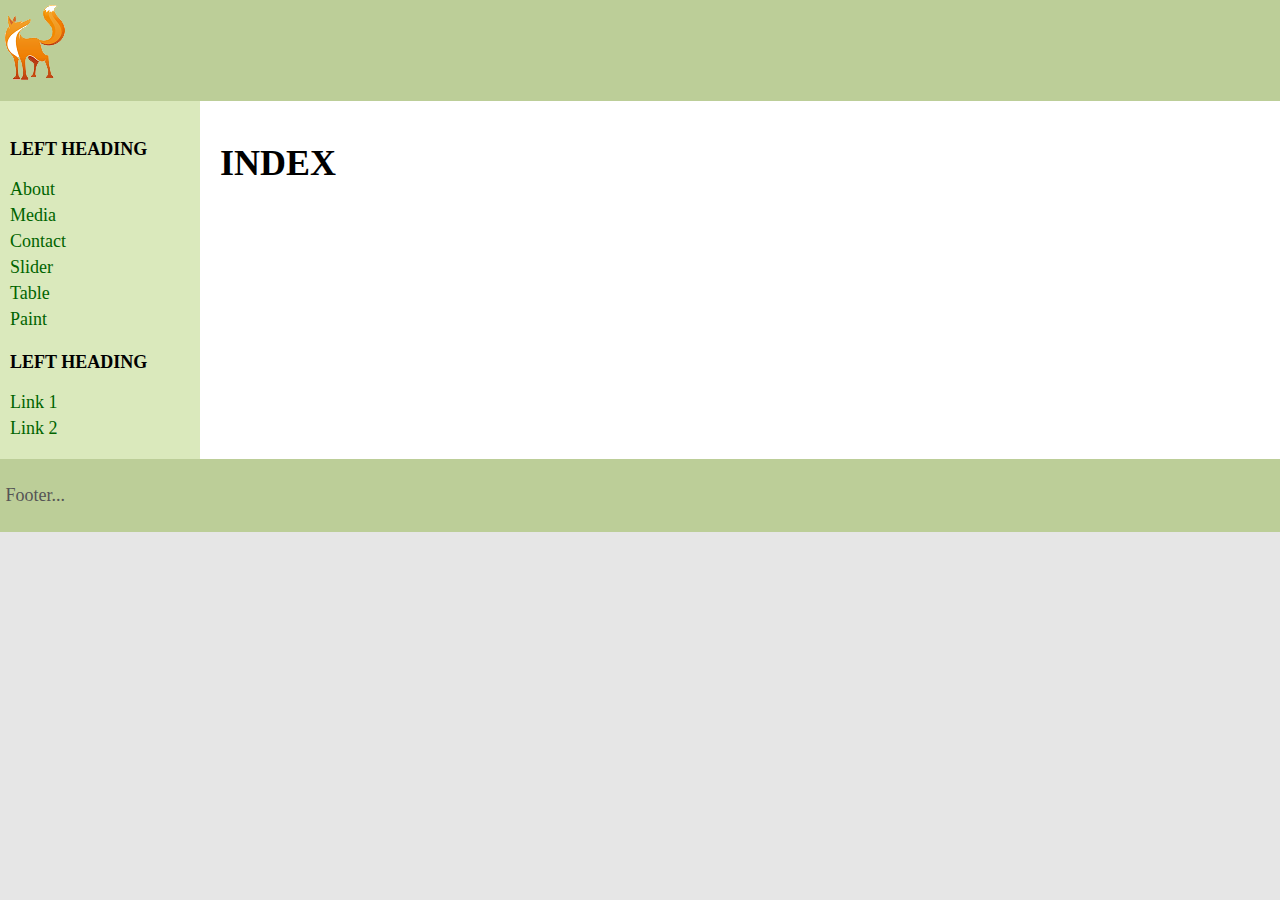
<file: test_website/index.html>
<!DOCTYPE html >
<html>
<head>
    <meta http-equiv= "Content-Type" content= "text/html; charset=UTF-8" >
    <title> 3 Column Layout </title>
    <link rel="stylesheet" href="assets/css/layout.css" >
	<link rel="stylesheet" href="assets/css/style.css">
</head>
<body>
<header class= "header" >
    <img class="header__logo" src="assets/img/logo.png" alt="">
</header>
<div class= "container" >
    <main class= "center column" >
        <article>
            <h1> Index </h1>
            <p></p>
        </article>
    </main>
    <nav class= "left column" >
        <h3> Left heading </h3>
        <ul>
            <li><a href= "about.html" > About </a></li>
            <li><a href= "media.html" > Media </a></li>
			<li><a href= "contact.html" > Contact </a></li>
            <li><a href= "slider.html" > Slider </a></li>
            <li><a href= "table.html" > Table </a></li>
			<li><a href= "paint.html" > Paint </a></li>
        </ul>
		<h3> Left heading </h3>
        <ul>
            <li><a href= "index.html" > Link 1 </a></li>
            <li><a href= "index.html" > Link 2 </a></li>
        </ul>
    </nav>
    <div class= "right column" >
        <h3> Right heading </h3>
        <p></p>
    </div>
</div>
<div class= "footer-wrapper" >
    <footer class= "footer" ><p> Footer... </p></footer>
</div>
</body>
</html>
</file>
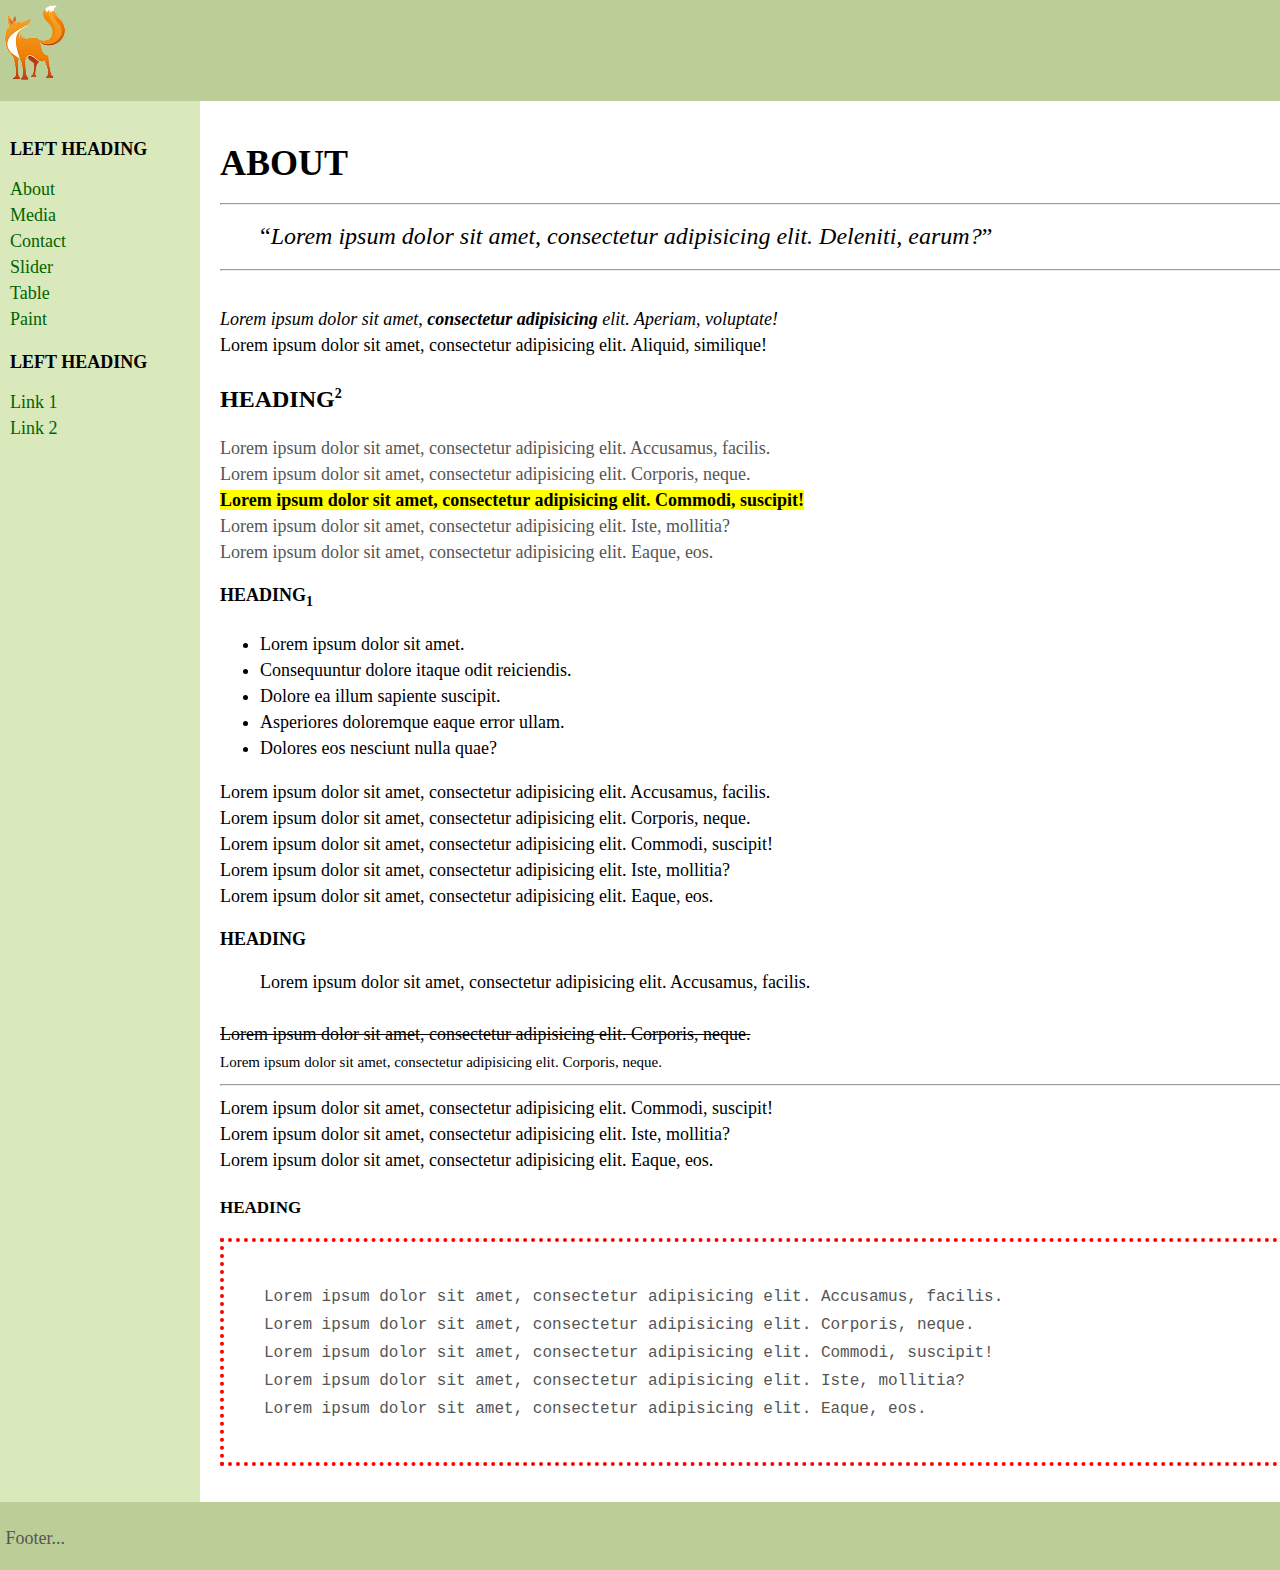
<file: test_website/about.html>
<!DOCTYPE html >
<html>
<head>
    <meta http-equiv= "Content-Type" content= "text/html; charset=UTF-8" >
    <title> 3 Column Layout </title>
    <link rel= "stylesheet" href= "assets/css/layout.css" >
	<link rel="stylesheet" href="assets/css/style.css">
    <style>
        article{font-size: 18px;}
        q {font-size: 24px;}
        mark{font-weight: bold;}
        code{font-size:16px;}
        sub, sup {font-size: 14px;}
    </style>
</head>
<body>
<header class= "header" >
    <img class="header__logo" src="assets/img/logo.png" alt="">
</header>
<div class= "container" >
    <main class= "center column" >
        <article>
            <h1> About </h1>
            <p>
                <hr>
                    <blockquote><q><i>Lorem ipsum dolor sit amet, consectetur adipisicing elit. Deleniti, earum?</i></q></blockquote>
                <hr>
                <br><i>Lorem ipsum dolor sit amet, <strong>consectetur adipisicing</strong> elit. Aperiam, voluptate!</i>
                <br>Lorem ipsum dolor sit amet, consectetur adipisicing elit. Aliquid, similique!
            </p>

            <h2>Heading<sup>2</sup></h2>
            <p>
                Lorem ipsum dolor sit amet, consectetur adipisicing elit. Accusamus, facilis.
                <br>Lorem ipsum dolor sit amet, consectetur adipisicing elit. Corporis, neque.
                <br><mark>Lorem ipsum dolor sit amet, consectetur adipisicing elit. Commodi, suscipit!</mark>
                <br>Lorem ipsum dolor sit amet, consectetur adipisicing elit. Iste, mollitia?
                <br>Lorem ipsum dolor sit amet, consectetur adipisicing elit. Eaque, eos.
            </p>

            <h3>Heading<sub>1</sub></h3>
            <p>
            <ul>
                <li>Lorem ipsum dolor sit amet.</li>
                <li>Consequuntur dolore itaque odit reiciendis.</li>
                <li>Dolore ea illum sapiente suscipit.</li>
                <li>Asperiores doloremque eaque error ullam.</li>
                <li>Dolores eos nesciunt nulla quae?</li>
            </ul>
                Lorem ipsum dolor sit amet, consectetur adipisicing elit. Accusamus, facilis.
                <br>Lorem ipsum dolor sit amet, consectetur adipisicing elit. Corporis, neque.
                <br>Lorem ipsum dolor sit amet, consectetur adipisicing elit. Commodi, suscipit!
                <br>Lorem ipsum dolor sit amet, consectetur adipisicing elit. Iste, mollitia?
                <br>Lorem ipsum dolor sit amet, consectetur adipisicing elit. Eaque, eos.
            </p>

            <h3>Heading</h3>
            <p>
            <dd>Lorem ipsum dolor sit amet, consectetur adipisicing elit. Accusamus, facilis.</dd>
                <s><br>Lorem ipsum dolor sit amet, consectetur adipisicing elit. Corporis, neque.</s>
                <small><br>Lorem ipsum dolor sit amet, consectetur adipisicing elit. Corporis, neque.</small>
                <br><hr>Lorem ipsum dolor sit amet, consectetur adipisicing elit. Commodi, suscipit!
                <br>Lorem ipsum dolor sit amet, consectetur adipisicing elit. Iste, mollitia?
                <br>Lorem ipsum dolor sit amet, consectetur adipisicing elit. Eaque, eos.
            </p>

            <h4>Heading</h4>
            <p  style="padding: 40px;border: 4px dotted red;">
                <code>
                    Lorem ipsum dolor sit amet, consectetur adipisicing elit. Accusamus, facilis.
                    <br>Lorem ipsum dolor sit amet, consectetur adipisicing elit. Corporis, neque.
                    <br>Lorem ipsum dolor sit amet, consectetur adipisicing elit. Commodi, suscipit!
                    <br>Lorem ipsum dolor sit amet, consectetur adipisicing elit. Iste, mollitia?
                    <br>Lorem ipsum dolor sit amet, consectetur adipisicing elit. Eaque, eos.
                </code>
            </p>

        </article>
    </main>
    <nav class= "left column" >
        <h3> Left heading </h3>
        <ul>
            <li><a href= "about.html" > About </a></li>
            <li><a href= "media.html" > Media </a></li>
            <li><a href= "contact.html" > Contact </a></li>
            <li><a href= "slider.html" > Slider </a></li>
            <li><a href= "table.html" > Table </a></li>
            <li><a href= "paint.html" > Paint </a></li>
        </ul>
		<h3> Left heading </h3>
        <ul>
            <li><a href= "index.html" > Link 1 </a></li>
            <li><a href= "index.html" > Link 2 </a></li>
        </ul>
    </nav>
    <div class= "right column" >
        <h3> Right heading </h3>
        <p></p>
    </div>
</div>
<div class= "footer-wrapper" >
    <footer class= "footer" ><p> Footer... </p></footer>
</div>
</body>
</html>
</file>
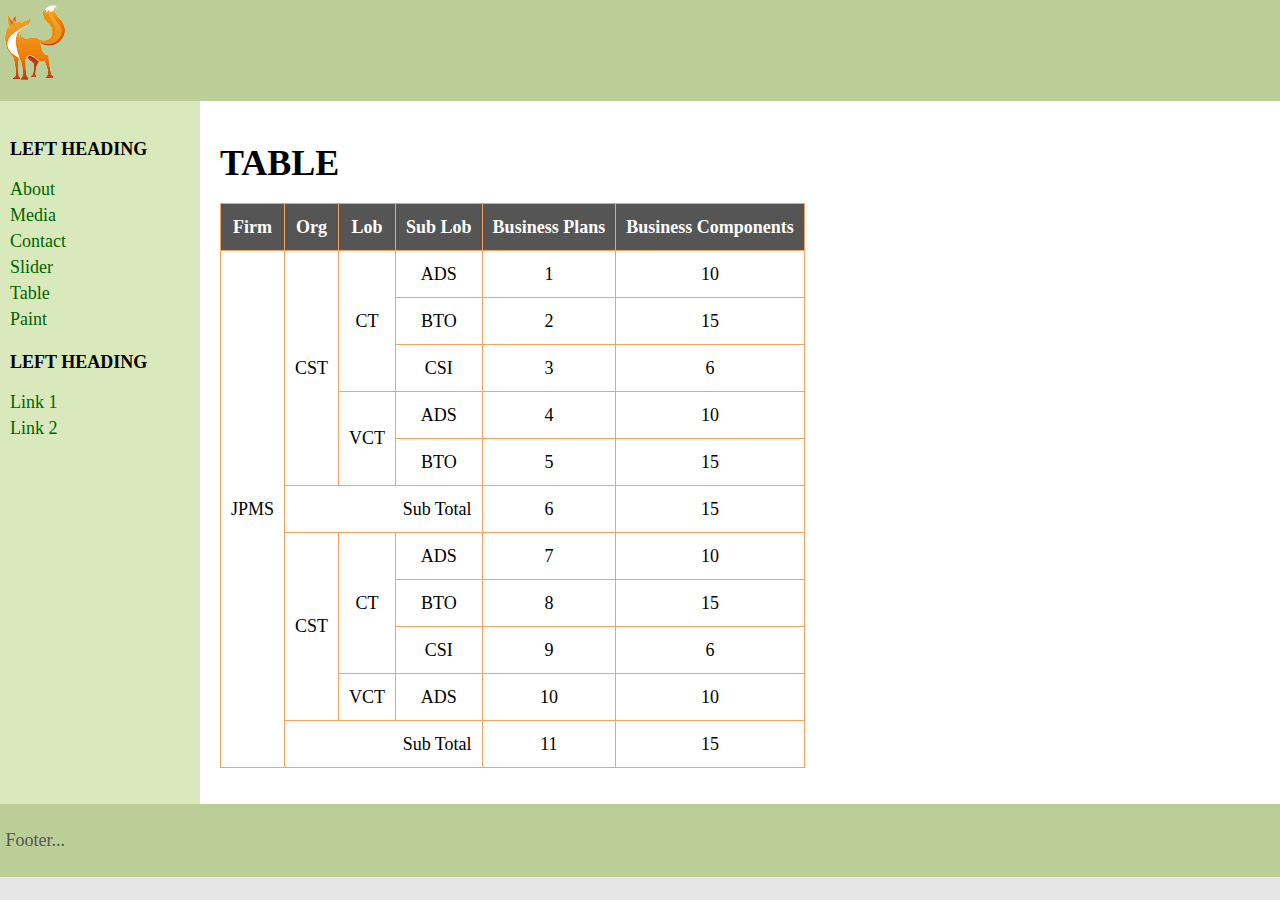
<file: test_website/table.html>
<!DOCTYPE html >
<html>
<head>
    <meta http-equiv= "Content-Type" content= "text/html; charset=UTF-8" >
    <title> 3 Column Layout </title>
    <link rel= "stylesheet" href= "assets/css/layout.css" >
	<link rel="stylesheet" href="assets/css/style.css">
    <style>
        table{
            border: sandybrown;
            border-collapse: collapse;
        }
        th{
            background-color: #555;
            color: #fff;
        }
    </style>

</head>
<body>
<header class= "header" >
    <img class="header__logo" src="assets/img/logo.png" alt="">
</header>
<div class= "container" >
    <main class= "center column" >
        <article>
            <h1> Table </h1>
            <p>
                <table border="1" cellpadding="10" cellspacing="0">
                    <thead>
                        <tr>
                            <th>Firm</th>
                            <th>Org</th>
                            <th>Lob</th>
                            <th>Sub Lob</th>
                            <th>Business Plans</th>
                            <th>Business Components</th>
                        </tr>
                    </thead>
                    <tbody>
                        <tr>
                            <td align="center" rowspan="11">JPMS</td>
                            <td align="center" rowspan="5">CST</td>
                            <td align="center" rowspan="3">CT</td>
                            <td align="center" >ADS</td>
                            <td align="center">1</td>
                            <td align="center">10</td>
                        </tr>
                        <tr>
<!--                            <td></td>-->
<!--                            <td></td>-->
<!--                            <td></td>-->
                            <td align="center">BTO</td>
                            <td align="center">2</td>
                            <td align="center">15</td>
                        </tr>
                        <tr>
<!--                            <td></td>-->
<!--                            <td></td>-->
<!--                            <td></td>-->
                            <td align="center">CSI</td>
                            <td align="center">3</td>
                            <td align="center">6</td>
                        </tr>
                        <tr>
<!--                            <td></td>-->
<!--                            <td></td>-->
                            <td align="center" rowspan="2">VCT</td>
                            <td align="center">ADS</td>
                            <td align="center">4</td>
                            <td align="center">10</td>
                        </tr>
                        <tr>
<!--                            <td></td>-->
<!--                            <td></td>-->
<!--                            <td></td>-->
                            <td align="center">BTO</td>
                            <td align="center">5</td>
                            <td align="center">15</td>
                        </tr>
                        <tr>
<!--                            <td></td>-->
<!--                            <td></td>-->
<!--                            <td></td>-->
                            <td align="right" colspan="3">Sub Total</td>
                            <td align="center">6</td>
                            <td align="center">15</td>
                        </tr>
                        <tr>
<!--                            <td></td>-->
                            <td align="center" rowspan="4">CST</td>
                            <td align="center" rowspan="3">CT</td>
                            <td align="center">ADS</td>
                            <td align="center">7</td>
                            <td align="center">10</td>
                        </tr>
                        <tr>
<!--                            <td></td>-->
<!--                            <td></td>-->
<!--                            <td></td>-->
                            <td align="center">BTO</td>
                            <td align="center">8</td>
                            <td align="center">15</td>
                        </tr>
                        <tr>
<!--                            <td></td>-->
<!--                            <td></td>-->
<!--                            <td></td>-->
                            <td align="center">CSI</td>
                            <td align="center">9</td>
                            <td align="center">6</td>
                        </tr>
                        <tr>
<!--                            <td></td>-->
<!--                            <td></td>-->
                            <td align="center">VCT</td>
                            <td align="center">ADS</td>
                            <td align="center">10</td>
                            <td align="center">10</td>
                        </tr>
                        <tr>
<!--                            <td></td>-->
<!--                            <td></td>-->
<!--                            <td></td>-->
                            <td align="right" colspan="3">Sub Total</td>
                            <td align="center">11</td>
                            <td align="center">15</td>
                        </tr>
                    </tbody>
                </table>


            </p>
        </article>
    </main>
    <nav class= "left column" >
		<h3> Left heading </h3>
        <ul>
            <li><a href= "about.html" > About </a></li>
            <li><a href= "media.html" > Media </a></li>
			<li><a href= "contact.html" > Contact </a></li>
            <li><a href= "slider.html" > Slider </a></li>
            <li><a href= "table.html" > Table </a></li>
            <li><a href= "paint.html" > Paint </a></li>
        </ul>
		<h3> Left heading </h3>
        <ul>
            <li><a href= "index.html" > Link 1 </a></li>
            <li><a href= "index.html" > Link 2 </a></li>
        </ul>
    </nav>
    <div class= "right column" >
        <h3> Right heading </h3>
        <p></p>
    </div>
</div>
<div class= "footer-wrapper" >
    <footer class= "footer" ><p> Footer... </p></footer>
</div>
</body>
</html>
</file>
<file: test_website/assets/css/layout.css>
body {
    min-width : 630px;
}
.container {
    padding-left : 200px;
    padding-right : 190px;
}
.container .column {
    position : relative;
    float : left;
}
.center {
    padding : 10px 20px;
    width : 100%;
}
.left {
    width : 180px;
    padding : 0 10px;
    right : 240px;
    margin-left : -100%;
}
.right {
    width : 130px;
    padding : 0 10px;
    margin-right : -100%;
}
.footer {
    clear : both;
}
/* IE hack */
* html .left {
    left : 150px;
}
/* Make the columns the same height as each other */
.container {
    overflow : hidden;
}
.container .column {
    padding-bottom : 1001em;
    margin-bottom : -1000em;
}
/* Fix for the footer */
* html body {
    overflow : hidden;
}
* html .footer-wrapper {
    float : left;
    position : relative;
    width : 100%;
    padding-bottom : 10010px;
    margin-bottom : -10000px;
    background : #fff;
}
/* Aesthetics */
body {
    margin : 0;
    padding : 0;
    font-family : Sans-serif;
    line-height : 1.5em;
}
p {
    color : #555;
}
nav ul {
    list-style-type : none;
    margin : 0;
    padding : 0;
}
nav ul a {
    color : darkgreen;
    text-decoration : none;
}
.header , .footer {
    font-size : large;
    padding : 0.3em;
    background : #BCCE98;
}
.left {
    background : #DAE9BC;
}
.right {
    background : #F7FDEB;
}
.center {
    background : #fff;
}
.container .column {
    padding-top : 1em;
}
</file>
<file: test_website/assets/css/style.css>
body {
	font-family: 'opensans-regular';
	font-size: 18px;
	line-height: 26px;
	background: #e6e6e6;
}

.wrapper {
	min-height: 100%;
	width: 100%;
	min-width: 1200px;
}

.container {
	width: 1170px;
	margin: 0 auto;
}


.table-block {display: table;width: 100%;height: 100%;}
.table-cell {display: table-cell;vertical-align: middle;}

.main {
	background: #fff;
	width: 1230px;
	padding: 20px 30px 60px;
	margin: 0 auto;
}

h1 {
	font-size: 36px;
	line-height: 40px;
	text-transform: uppercase;
	margin-bottom: 20px;
	font-family: 'opensans-bold';
	color: #000;
}

h2 {
	font-size: 24px;
	line-height: 32px;
	text-transform: uppercase;
	margin-bottom: 20px;
	font-family: 'opensans-bold';
	color: #000;
}

h3 {
	font-size: 18px;
	line-height: 24px;
	text-transform: uppercase;
	margin-bottom: 15px;
	font-family: 'opensans-bold';
	color: #000;
}
h4 {
	font-size: 17px;
	line-height: 24px;
	text-transform: uppercase;
	margin-bottom: 15px;
	font-family: 'opensans-bold';
	color: #000;
}
h5 {
	font-size: 16px;
	line-height: 22px;
	text-transform: uppercase;
	margin-bottom: 10px;
	font-family: 'opensans-bold';
	color: #000;
}
h6 {
	font-size: 14px;
	line-height: 20px;
	text-transform: uppercase;
	margin-bottom: 10px;
	font-family: 'opensans-bold';
	color: #000;
}


/*=============HEADER=============*/
.header {
	width: 100%;
	min-height: 90px;
}

.logo {
	display: block;
	float: left;
	margin: 15px 0; 
	height: 75px;
}
.logo:hover {opacity: 0.8;}
</file>
